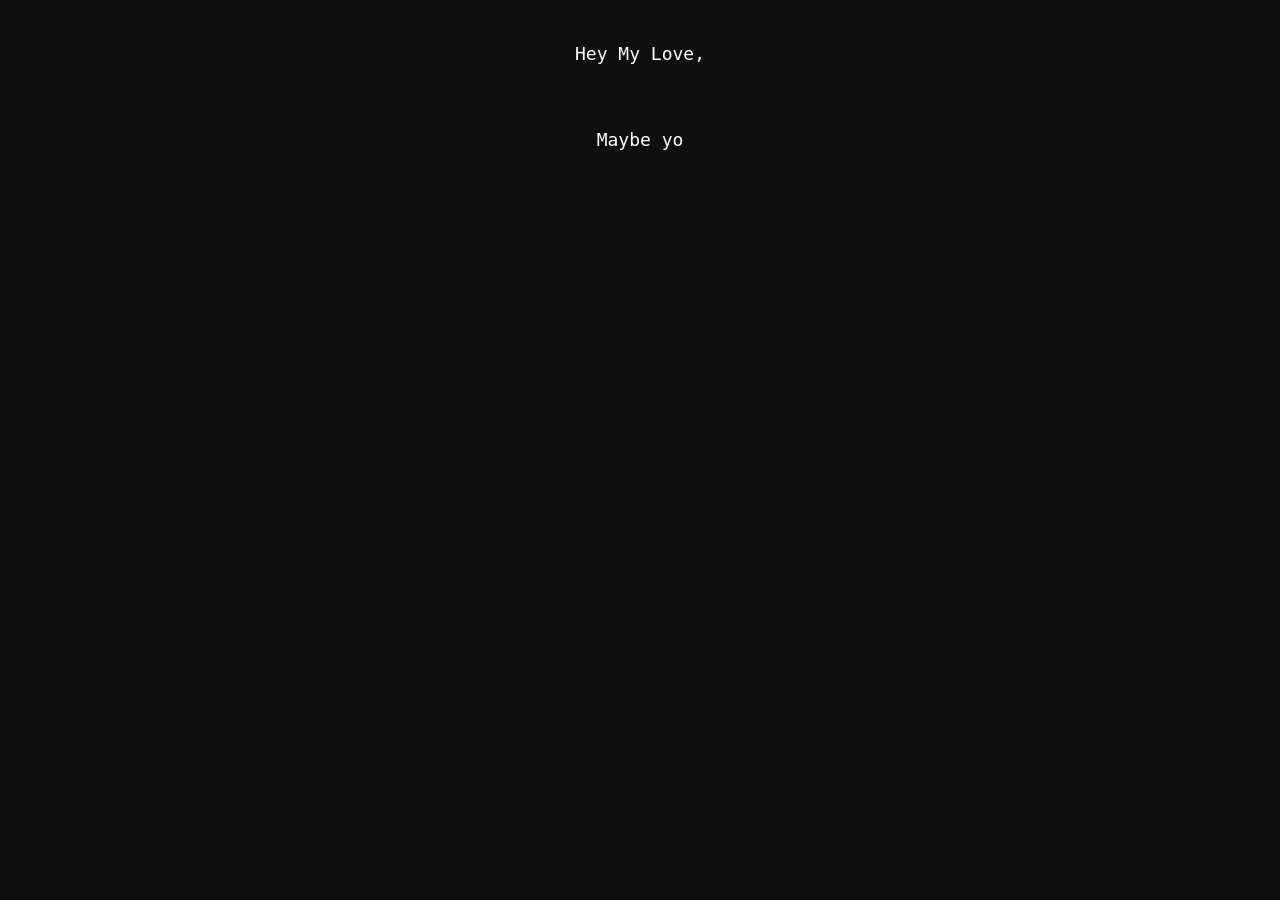
<file: index.html>
<!DOCTYPE html>
<html>
<head>
  <meta name="viewport" content="width=device-width, initial-scale=1.0">
  <style>
    body {
      background-color: #0f0f0f;
      color: white;
      margin: 0;
      padding: 0;
      text-align: center;
      font-family: monospace;
      overflow-x: hidden;
    }

    #text1 {
      margin: 20px auto;
      font-size: 18px;
      white-space: pre-wrap;
      padding: 20px;
      line-height: 1.6;
      max-width: 90%;
    }

    .heart {
      position: fixed; /* Changed from absolute to fixed */
      color: red;
      animation: floatUp 4s linear infinite;
      font-size: 24px;
      opacity: 0;
      pointer-events: none; /* Let clicks pass through */
    }

    @keyframes floatUp {
      0% {
        transform: translateY(0);
        opacity: 0;
      }
      10% {
        opacity: 1;
      }
      100% {
        transform: translateY(-100vh);
        opacity: 0;
      }
    }

    #myButton {
      display: none;
      padding: 15px 50px;
      font-size: 18px;
      color: white;
      background-color: #B24592;
      border: 4px solid black;
      border-radius: 50px;
      outline: 2px solid #B24592;
      box-shadow: 0 0 0 3px black;
      cursor: pointer;
      transition: transform 0.3s;
      margin: 20px auto;
    }

    #myButton:hover {
      transform: scale(1.05);
      background-color: #f15f79;
      outline: 2px solid #f15f79;
    }
  </style>
</head>
<body>

<div id="text1"></div>
<button onclick="navigateToPage()" id="myButton">Surprise ❤️</button>

<script>
  var i = 0;
  var txt1 = `Hey My Love,[br]

Maybe you already know that — I love you❤️❤️.You know, it wasn’t love at first sight when I first saw you. But day by day, without me realizing it, you began to occupy my thoughts. Every little smile, every glance, every small thing you did made me see that you are exactly the girl I’ve been searching for all my life.[br]

Every morning when I step into college, the first thing I do — before anything else—is look for you. The moment my eyes find you, that becomes the happiest part of my day. And the day we first started talking? That’s a memory I will carry forever in my life.[br]

I know there’s a chance you might say yes or n... if I confessed. But i will respect your decision it might be anything. But even with just 0.00001% hope, I’m standing here, with my hand placing my heart and promising, oka chance istava Jeevithantham gundelo pettukoni chuskunta ❤️.[br]

You are the special person who can't be replaced by anyone in my life.I just wanted to be with you in my entire life.[br]
No matter what, I’ll be here — silently, sincerely, supporting you always. ❤️❤️`;

  var speed = 50;

  function typeWriter() {
    if (i < txt1.length) {
      if (txt1.substr(i, 4) === '[br]') {
        document.getElementById("text1").innerHTML += "<br>";
        i += 4;
      } else {
        document.getElementById("text1").innerHTML += txt1.charAt(i);
        i++;
      }
      setTimeout(typeWriter, speed);
    } else {
      document.getElementById("myButton").style.display = "inline-block";
    }
  }

  function navigateToPage() {
    window.location.href = "surprise.html";
  }

  typeWriter();

  setInterval(function() {
    var heart = document.createElement("div");
    heart.classList.add("heart");
    heart.innerHTML = "❤️";
    heart.style.left = Math.random() * window.innerWidth + "px";
    heart.style.fontSize = (Math.random() * 20 + 20) + "px";
    document.body.appendChild(heart);

    setTimeout(function() {
      heart.remove();
    }, 4000);
  }, 500);
</script>

</body>
</html>
</file>
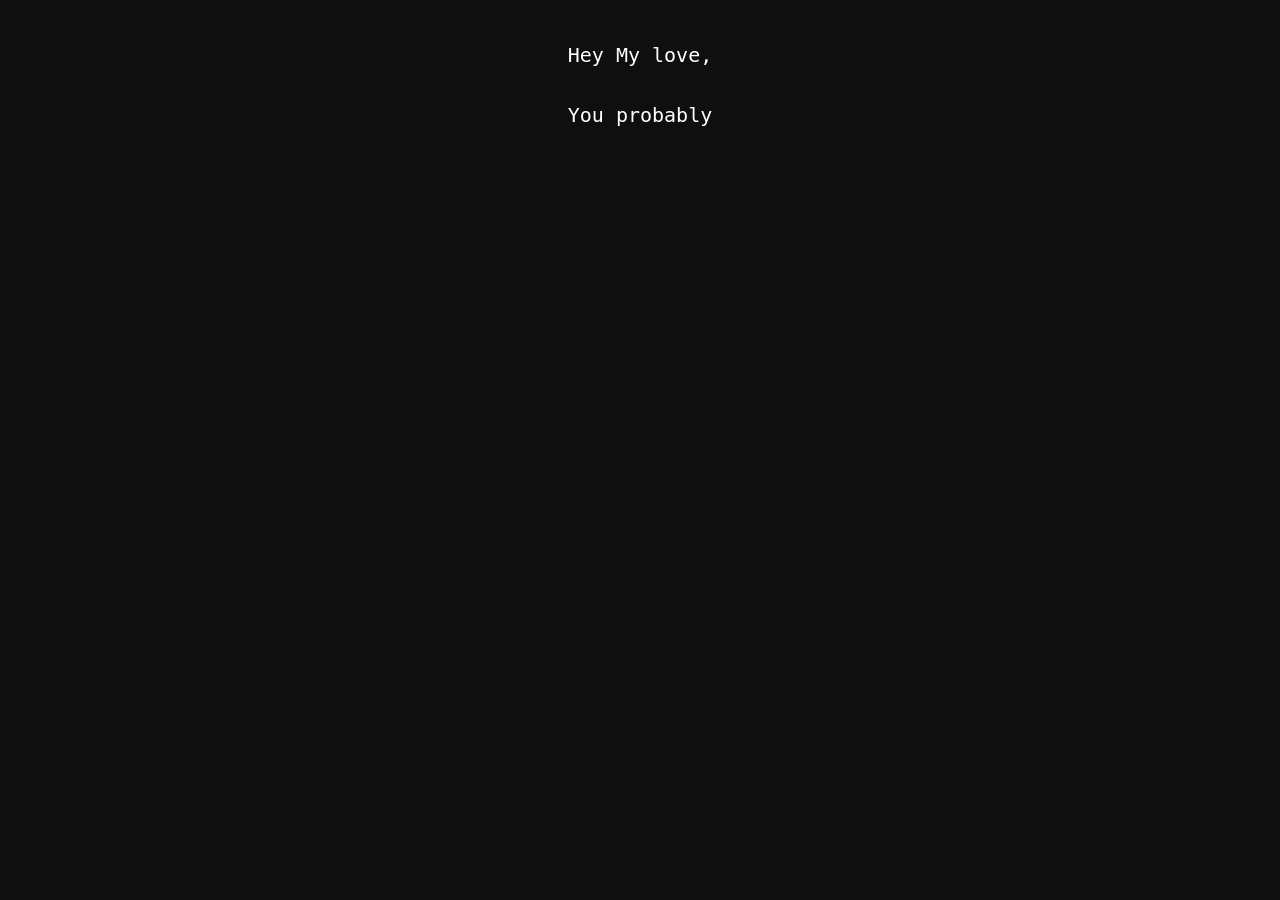
<file: index1.html>
<!DOCTYPE html>
<html>
<head>
  <style>
    body {
      background-color: #0f0f0f;
      color: white;
      overflow: hidden;
      margin: 0;
      padding: 0;
      text-align: center;
    }

    #text1 {
      margin: 20px auto;
      font-family: monospace;
      font-size: 20px;
      white-space: pre-wrap;
      padding: 20px;
      position: relative;
      z-index: 10;
      line-height: 1.5;
    }

    .heart {
      position: absolute;
      color: red;
      animation: floatUp 4s linear infinite;
      font-size: 24px;
      opacity: 0;
    }

    @keyframes floatUp {
      0% {
        transform: translateY(0);
        opacity: 0;
      }
      10% {
        opacity: 1;
      }
      100% {
        transform: translateY(-1000px);
        opacity: 0;
      }
    }

    #myButton {
      display: none;
      margin-top: 20px;
      padding: 10px 20px;
      font-size: 18px;
      background-color: #B24592;
      border: none;
      border-radius: 50px;
      color: white;
      cursor: pointer;
      transition: 0.3s;
    }

    #myButton:hover {
      background-color: #f15f79;
    }
  </style>
</head>
<body>

<div id="text1"></div>
<button onclick="navigateToPage()" id="myButton">Surprise ❤️</button>

<script>
  var i = 0;
  var txt1 = `Hey My love,[br]
You probably know that I like you, and I\'m sure if I confessed, you wouldn\'t choose me, and that\'s completely okay.[br]
You know, the first time I saw you, it wasn\'t love at first sight. But as time passes by, I began to notice you. Every little detail, slowly but surely, showed me that you were exactly the girl I am looking for. When I come to college my first priority is to search you, the moment I see it will become a happiest day in life. And I can\'t forget the day we started talking, it\'s an unforgettable moment in my life. I know if confess you will not agree.[br]
But with 0.00001% hope tho adugutunna oka chance istava jivithantham gundelo pettukoni chuskunta❤️.[br]
Maybe I won\'t be the one you choose, but I just wanted you to know that I see you and I think that\'s beautiful. I\'ll be here, quietly supporting you, no matter what.❤️❤️`;

  var speed = 50;

  function typeWriter() {
    if (i < txt1.length) {
      if (txt1.substr(i, 4) === '[br]') {
        document.getElementById("text1").innerHTML += "<br>";
        i += 4;
      } else {
        document.getElementById("text1").innerHTML += txt1.charAt(i);
        i++;
      }
      setTimeout(typeWriter, speed);
    } else {
      document.getElementById("myButton").style.display = "inline-block";
    }
  }

  function navigateToPage() {
    window.location.href = "surprise.html";  // <-- Put your target HTML page here
  }

  typeWriter();

  setInterval(function() {
    var heart = document.createElement("div");
    heart.classList.add("heart");
    heart.innerHTML = "❤️";
    heart.style.left = Math.random() * window.innerWidth + "px";
    heart.style.fontSize = (Math.random() * 20 + 20) + "px";
    document.body.appendChild(heart);

    setTimeout(function() {
      heart.remove();
    }, 4000);
  }, 500);
</script>

</body>
</html>
</file>
